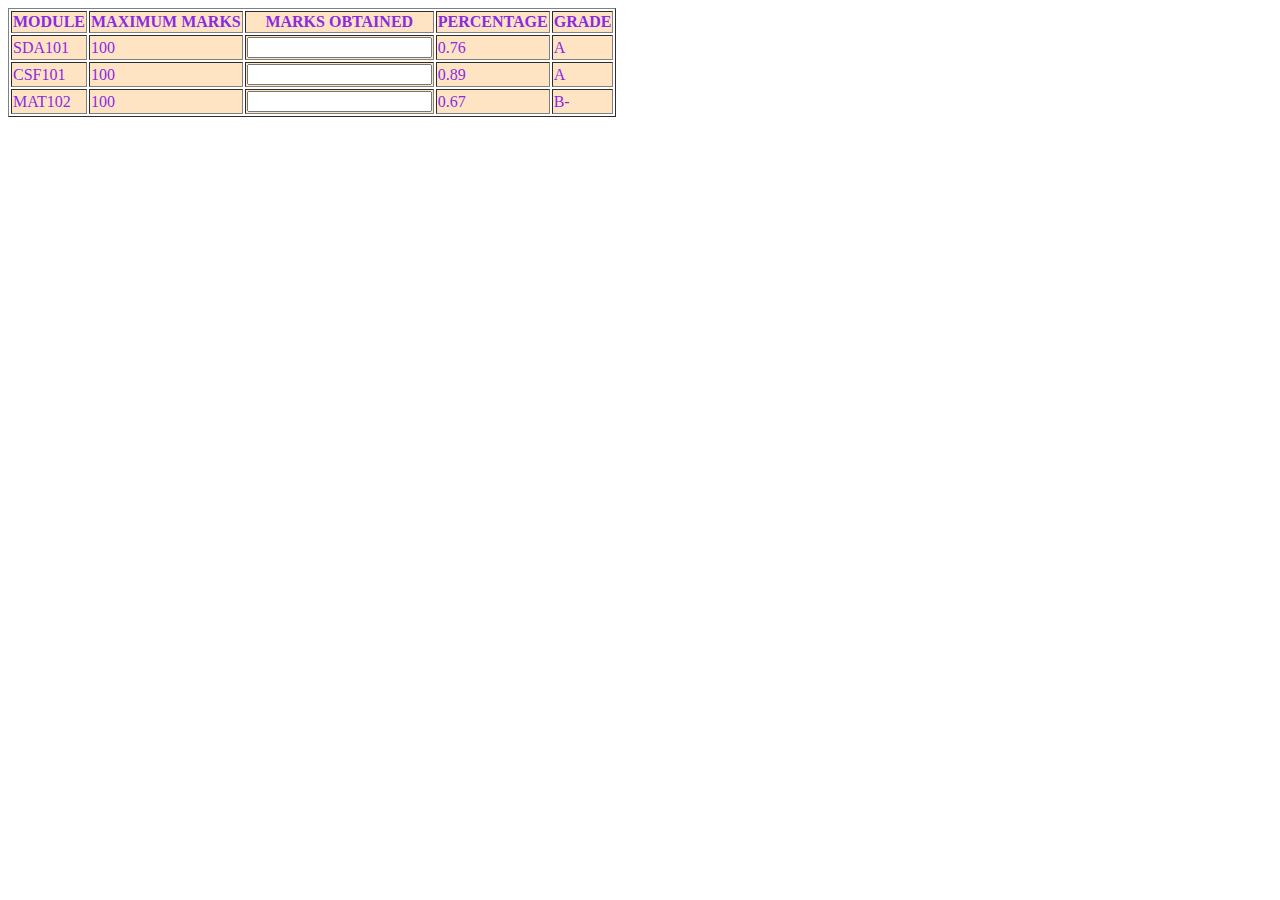
<file: SDA101_02240367/assignment5/styling table.html>
<!DOCTYPE html>
<html lang="en">
<head>
    <meta charset="UTF-8">
    <meta name="viewport" content="width=device-width, initial-scale=1.0">
    <title>Document</title>
    <link rel="stylesheet" href="styling table.css">
</head>
<body>
    <table border="1">
        <tr>
            <th>MODULE</th>
            <th>MAXIMUM MARKS</th>
            <th>MARKS OBTAINED</th>
            <th>PERCENTAGE</th>
            <th>GRADE</th>
        </tr>
        <tr>
            <td>SDA101</td>
            <td>100</td>
            <td>
                <input type="number"minlength="1" maxlength="3">
            </td>
            <td>0.76</td>
            <td>A</td>
        </tr>
        <tr>
            <td>CSF101</td>
            <td>100</td>
            <td>
                <input type="number"minlength="1" maxlength="3"> 
            </td>
            <td>0.89</td>
            <td>A</td>
        </tr>
        <tr>
            <td>MAT102</td>
            <td>100</td>
            <td>
                <input type="number"minlength="1"maxlength="3">
            </td>
            <td>0.67</td>
            <td>B-</td>
        </tr>
    </table>
    
</body>
</html>
</file>
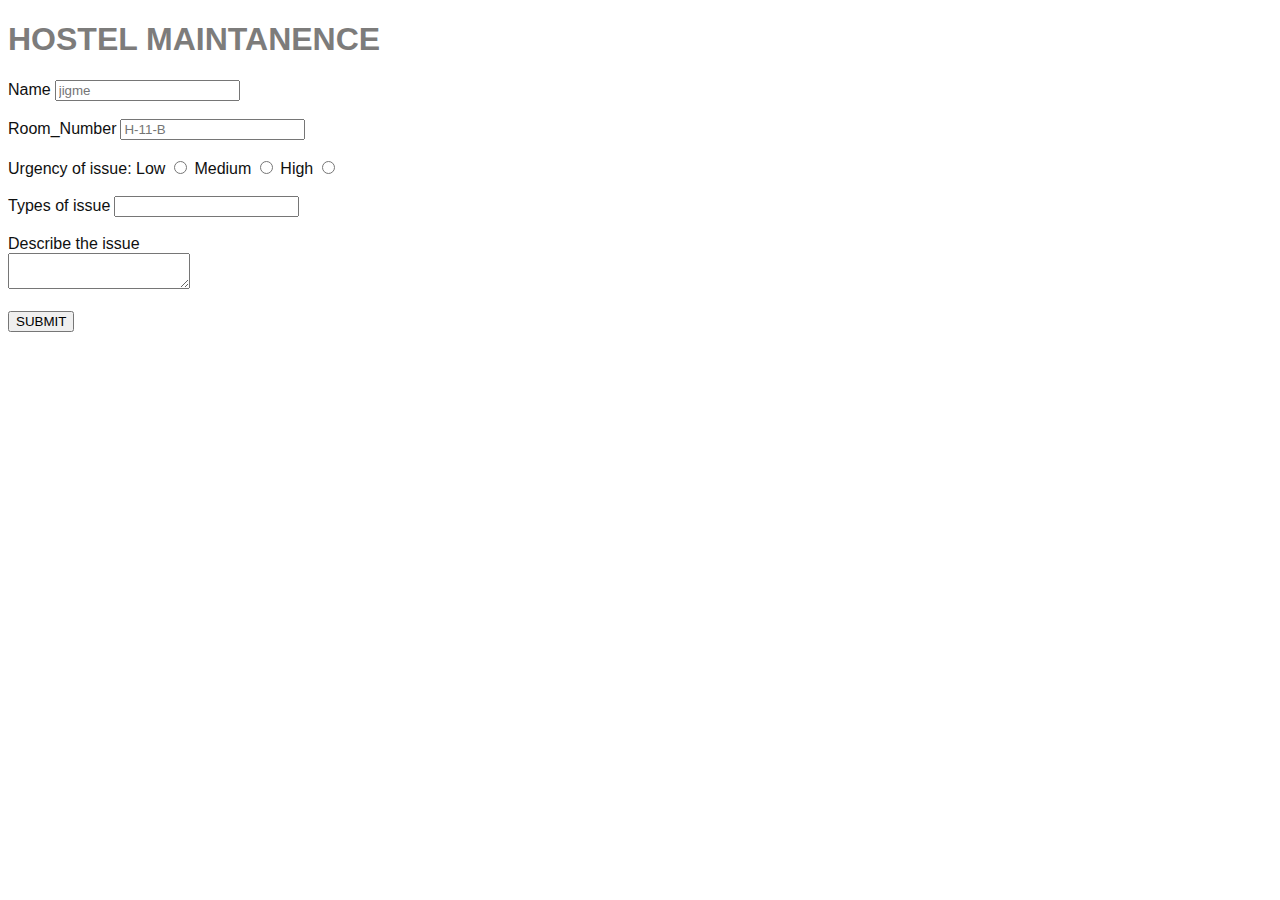
<file: SDA101_02240367/Hostel Room maintenance.html/hostel.html>
<!DOCTYPE html>
<html lang="en">
<head>
    <meta charset="UTF-8">
    <meta name="viewport" content="width=device-width, initial-scale=1.0">
    <title>Document</title>
    <style>
        h1{
            color: rgb(125, 124, 123);
            font-family: 'Gill Sans', 'Gill Sans MT', Calibri, 'Trebuchet MS', sans-serif;
        }
        label{
            font-family: 'Lucida Sans', 'Lucida Sans Regular', 'Lucida Grande', 'Lucida Sans Unicode', Geneva, Verdana, sans-serif;
            color: rgb(15, 16, 16);

        }
        
    </style>
    <link rel="stylesheet" href="hostel.css">
</head>
<body>
    <h1>HOSTEL MAINTANENCE</h1>
    
    <label for="name">Name</label>
    <input type="text"placeholder ="jigme"><br><br>
    
    <label for="Room_Number">Room_Number</label>
    <input type="text"placeholder="H-11-B"><br><br>
    
    <label for="Urgency of issue: ">Urgency of issue: </label>
    <label for="Low">Low</label>
    <input type="radio"name="Urgency of issue: "required>
    <label for="Medium">Medium</label>
    <input type="radio"name="Urgency of issue: "required>
    <label for="High">High</label>
    <input type="radio"name="Urgency of issue: "required> <br><br>

    <label for="Types of issue">Types of issue</label>
    <input type="text"required><br><br>

    <label for="Describe the issues">Describe the issue</label><br>
    <textarea name="Describe" id="Describe"></textarea> <br><br>

    <input type="submit" value="SUBMIT" class="submit">
</body>
</html>
</file>
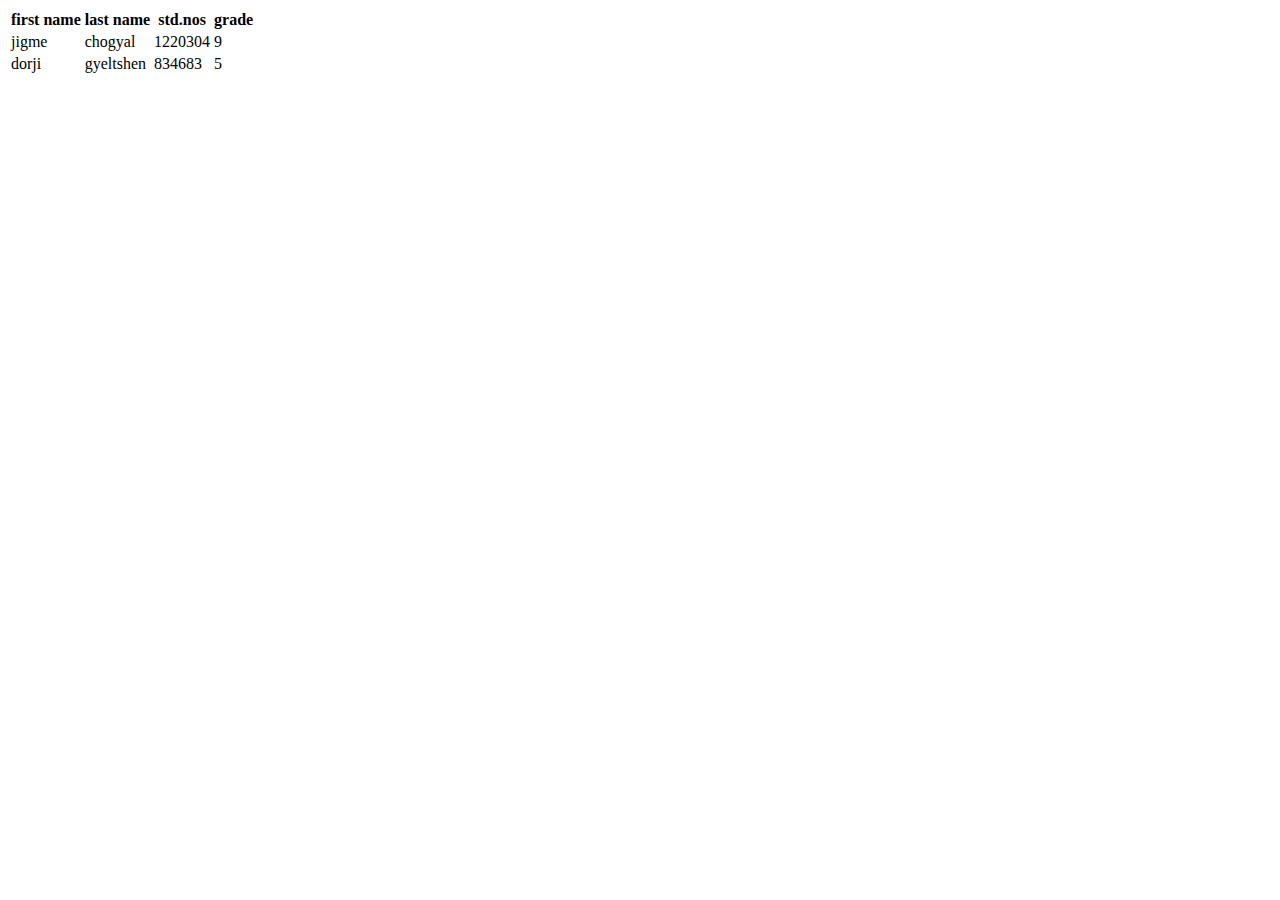
<file: SDA101_02240367/new practical.html/practice.html>
<!DOCTYPE html>
<html lang="en">
<head>
    <meta charset="UTF-8">
    <meta name="viewport" content="width=device-width, initial-scale=1.0">
    <title>practise
    
    </title>
</head>
<header></header>
<body>
    <table>
        <tr>
            <th>first name</th>
            <th>last name</th>
            <th>std.nos</th>
            <th>grade</th>
        </tr>
        <tr>
            <td>jigme</td>
            <td>chogyal</td>
            <td>1220304</td>
            <td>9</td>
        </tr>
        <tr>
            <td>dorji</td>
            <td>gyeltshen</td>
            <td>834683</td>
            <td>5</td>
    
        </tr>
    </table>
         
    
    </body>
    
</body>
</html>
</file>
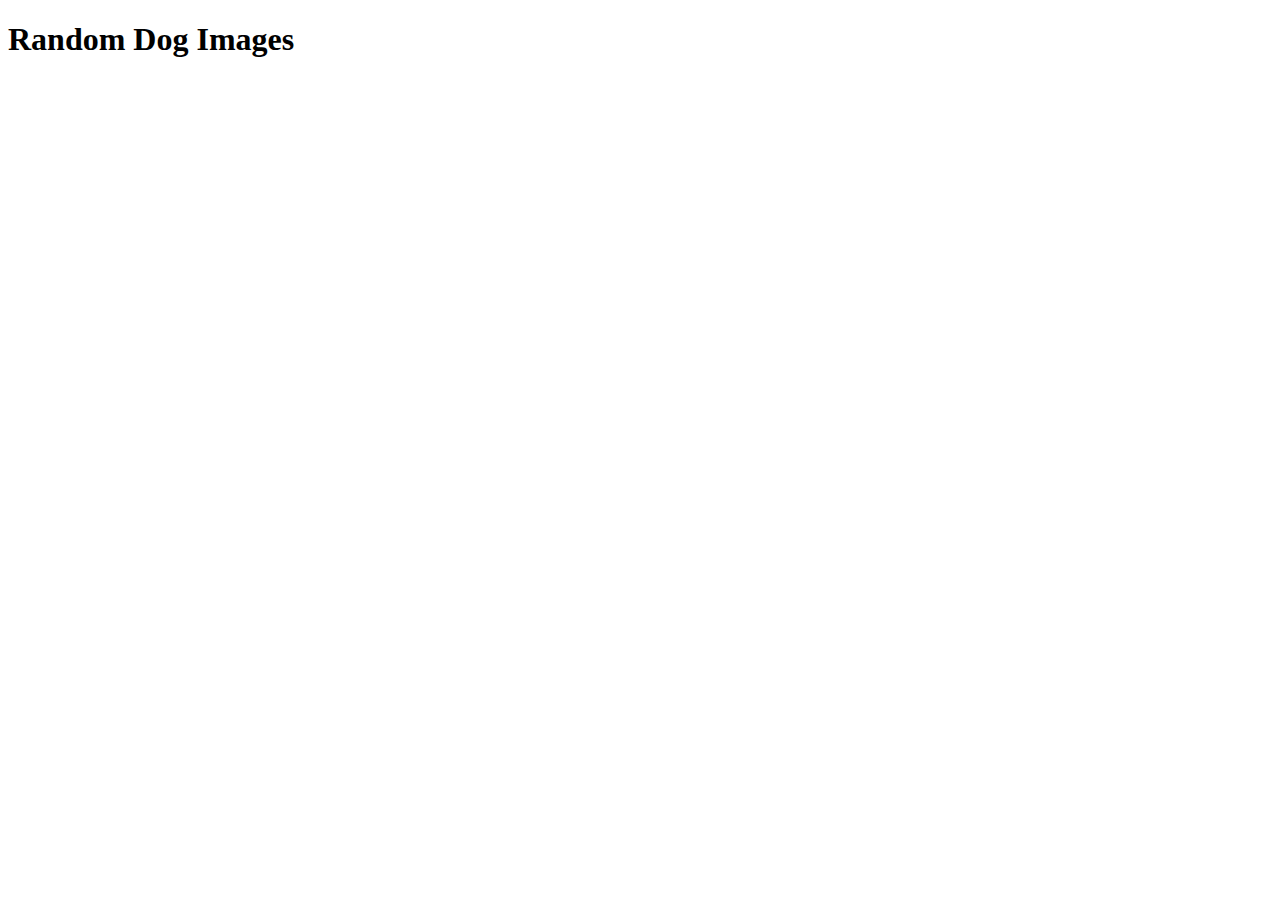
<file: SDA101_02240367/Test/test.html>
<!DOCTYPE html>
<html lang="en">
<head>
    <meta charset="UTF-8">
    <meta name="viewport" content="width=device-width, initial-scale=1.0">
    <title>Dog API Example</title>
    <style>
        .dog-image {
            width: 300px;
            height: 300px;
            object-fit: cover;
            margin: 10px;
        }
    </style>
</head>
<body>
    <h1>Random Dog Images</h1>
    <div id=" dog-images-container"></div>
    <script>
        fetch("https://dog.ceo/api/breeds/image/random/20"
        .then(response => response.json())
        .then(data => {
            constimageUrls = data.message;
            const container = 
            document.getElementById("dog-images-container")
            imageUrls.forEach(url => {
                const img = document.createElement("img");
                img.src = url;
                img.alt = "Random Dog Image";
                img.classList.add("dog-images")
                container.appendChild(img);
            });
        })

        .catch(error => {
            console.error("Error:", error);
        });
    </script>
</body>
</html>
</file>
<file: SDA101_02240367/assignment5/styling table.css>
table{
    tr{
        background-color: bisque;
        color: #8a2be2;
    }
}
</file>
<file: SDA101_02240367/Hostel Room maintenance.html/hostel.css>
.Submit{
    font-family: 'Lucida Sans', 'Lucida Sans Regular', 'Lucida Grande', 'Lucida Sans Unicode', Geneva, Verdana, sans-serif;
    font-size: larger;
    font-weight: bold;
    color: chocolate;
}
.placeholder{
    font-style: italic;
    font-family: cursive;
}
</file>
